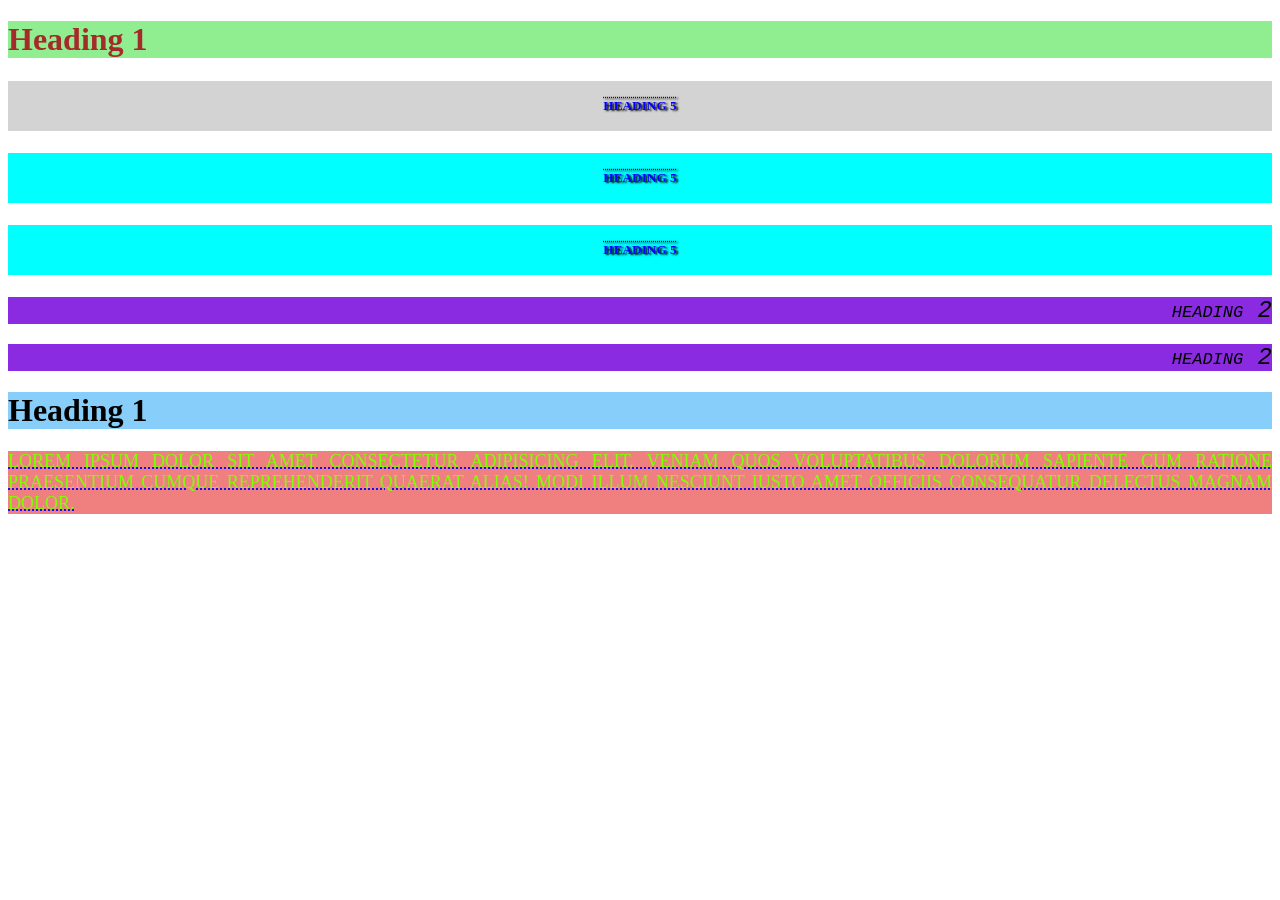
<file: index.html>
<!DOCTYPE html>
<html lang="en">
<head>
    <meta charset="UTF-8">
    <meta name="viewport" content="width=device-width, initial-scale=1.0">
    <title>CSS</title>
    <style>
        h5{
            color:blue;
            background-color: aqua;
            text-align: center;
            text-transform:uppercase;
            text-decoration: overline;
            text-decoration-style: dotted;
            line-height: 50px;
            text-shadow: 2px 1px 2px black;
        }
    </style>
    <link rel="stylesheet" href="style.css">
</head>
<body>
    <h1 style="color:brown; background-color:lightgreen";>Heading 1</h1>



    <h5 class="color">Heading 5</h5>
    <h5>Heading 5</h5>
    <h5>Heading 5</h5>

 
    <h2>Heading 2</h2>
    <h2>Heading 2</h2>

    <h1 id="bgcolor">Heading 1</h1>

    <p>Lorem ipsum dolor sit amet consectetur adipisicing elit. Veniam quos voluptatibus dolorum sapiente cum ratione praesentium cumque reprehenderit quaerat alias! Modi illum nesciunt iusto amet officiis consequatur delectus magnam dolor.</p>
</body>
</html>
</file>
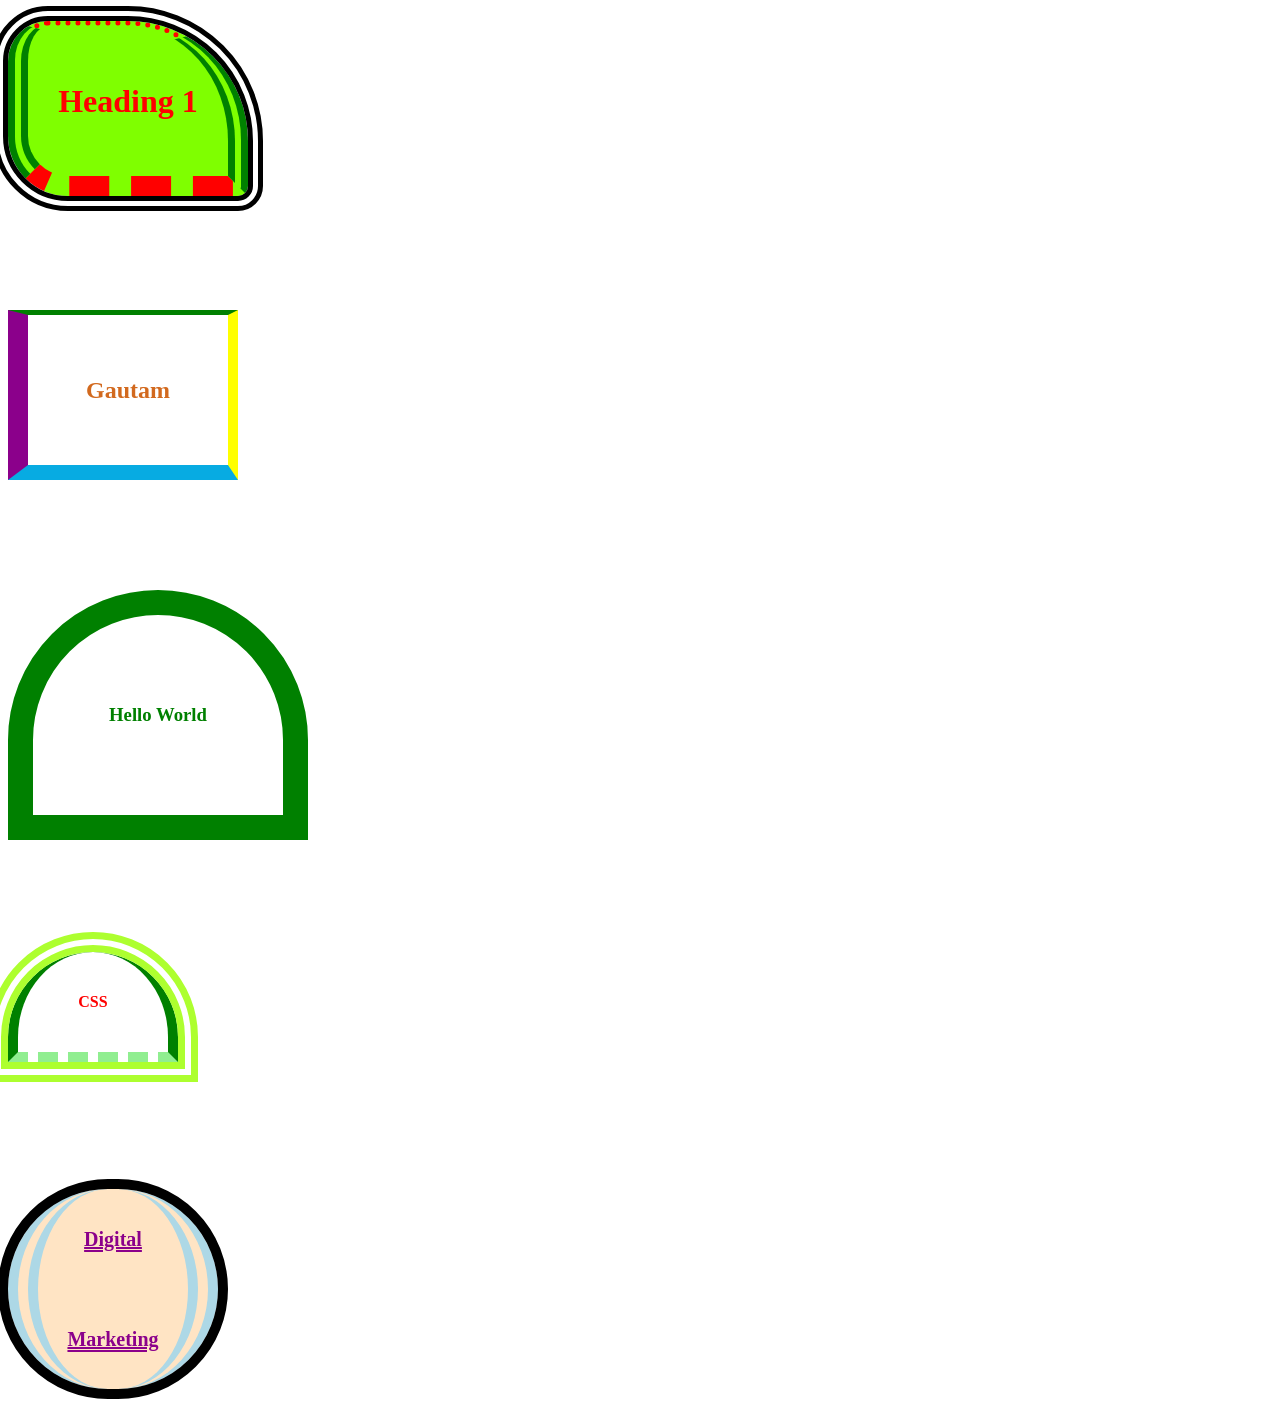
<file: border&outline.html>
<!doctype html>
<html lang="en">
  <head>
    <meta charset="UTF-8" />
    <meta name="viewport" content="width=device-width, initial-scale=1.0" />
    <title>Border , Border Radius & Outline CSS</title>
    <link rel="stylesheet" href="border&outline.css" />
  </head>
  <body>
    <h1>Heading 1</h1>
    <br /><br /><br /><br />

    <h2>Gautam</h2>
    <br /><br /><br /><br />

    <h3>Hello World</h3>
    <br /><br /><br /><br />

    <h4>CSS</h4>
    <br /><br /><br /><br />

    <h5>Digital Marketing</h5>
  </body>
</html>
</file>
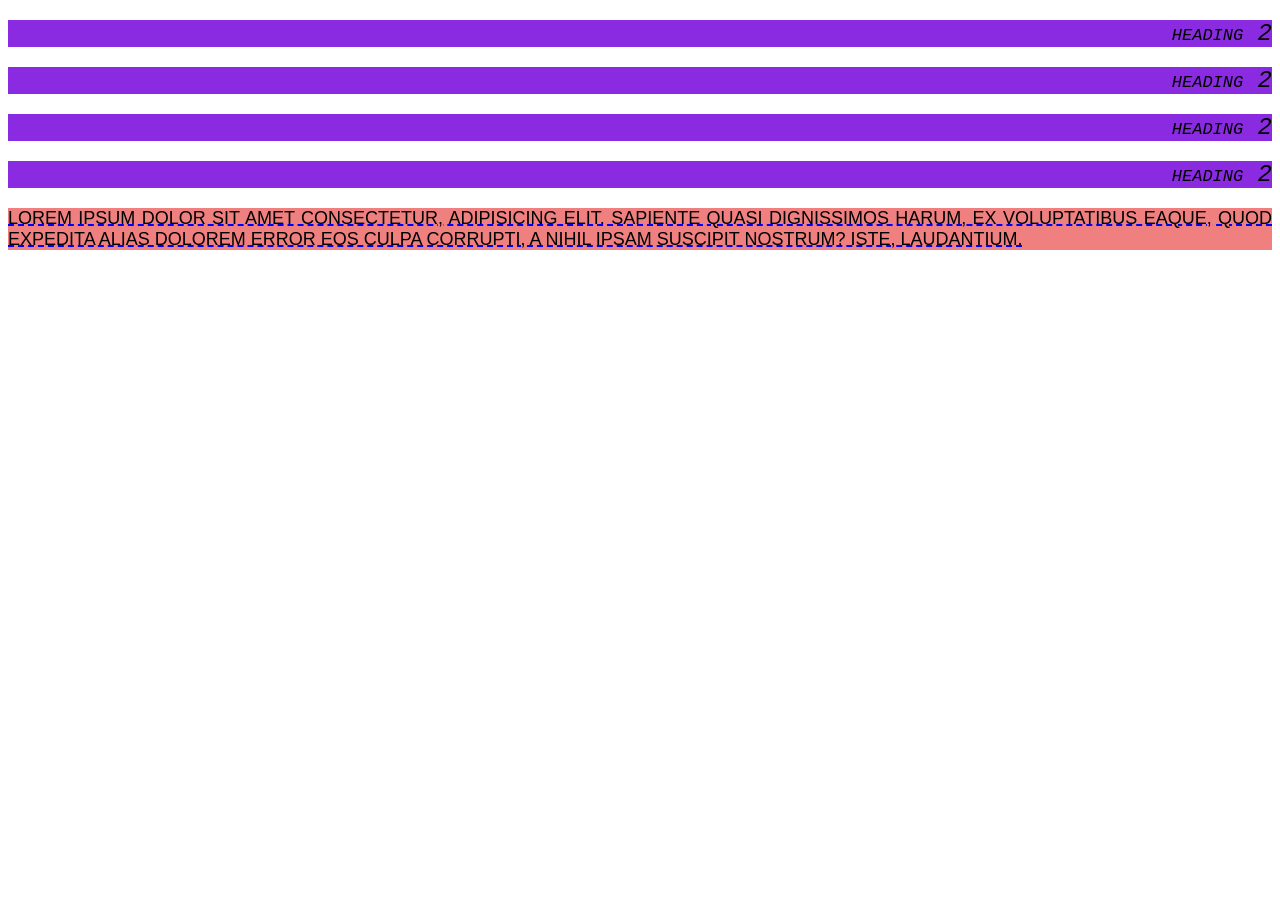
<file: index2.html>
<!DOCTYPE html>
<html lang="en">
<head>
    <meta charset="UTF-8">
    <meta name="viewport" content="width=device-width, initial-scale=1.0">
    <title>Document</title>
    <link rel="stylesheet" href="style.css">
</head>
<body>
    <h2>Heading 2</h2>
    <h2>Heading 2</h2>
    <h2>Heading 2</h2>
    <h2>Heading 2</h2>
    
    <p style= "color:black; font-family: Arial, Helvetica, sans-serif; text-decoration-style: dashed;">Lorem ipsum dolor sit amet consectetur, adipisicing elit. Sapiente quasi dignissimos harum, ex voluptatibus eaque, quod expedita alias dolorem error eos culpa corrupti, a nihil ipsam suscipit nostrum? Iste, laudantium.</p>

</body>
</html>
</file>
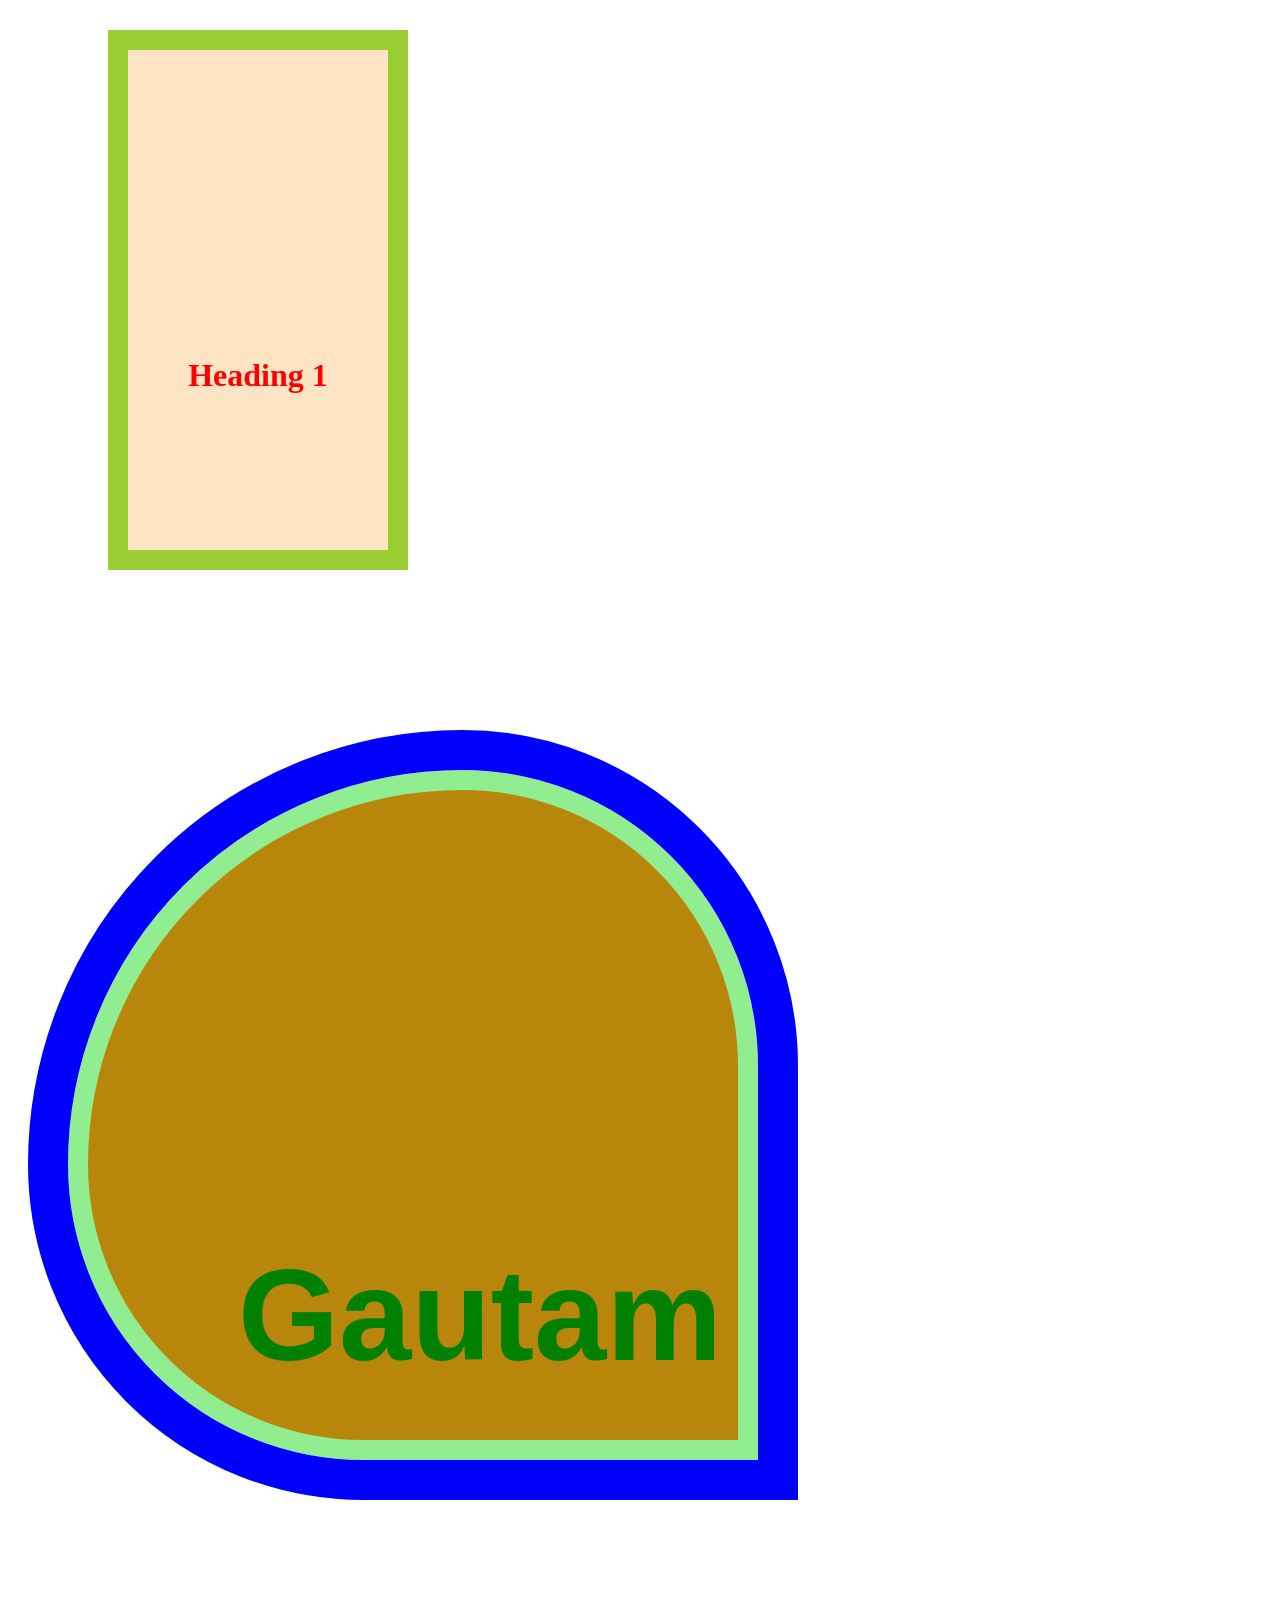
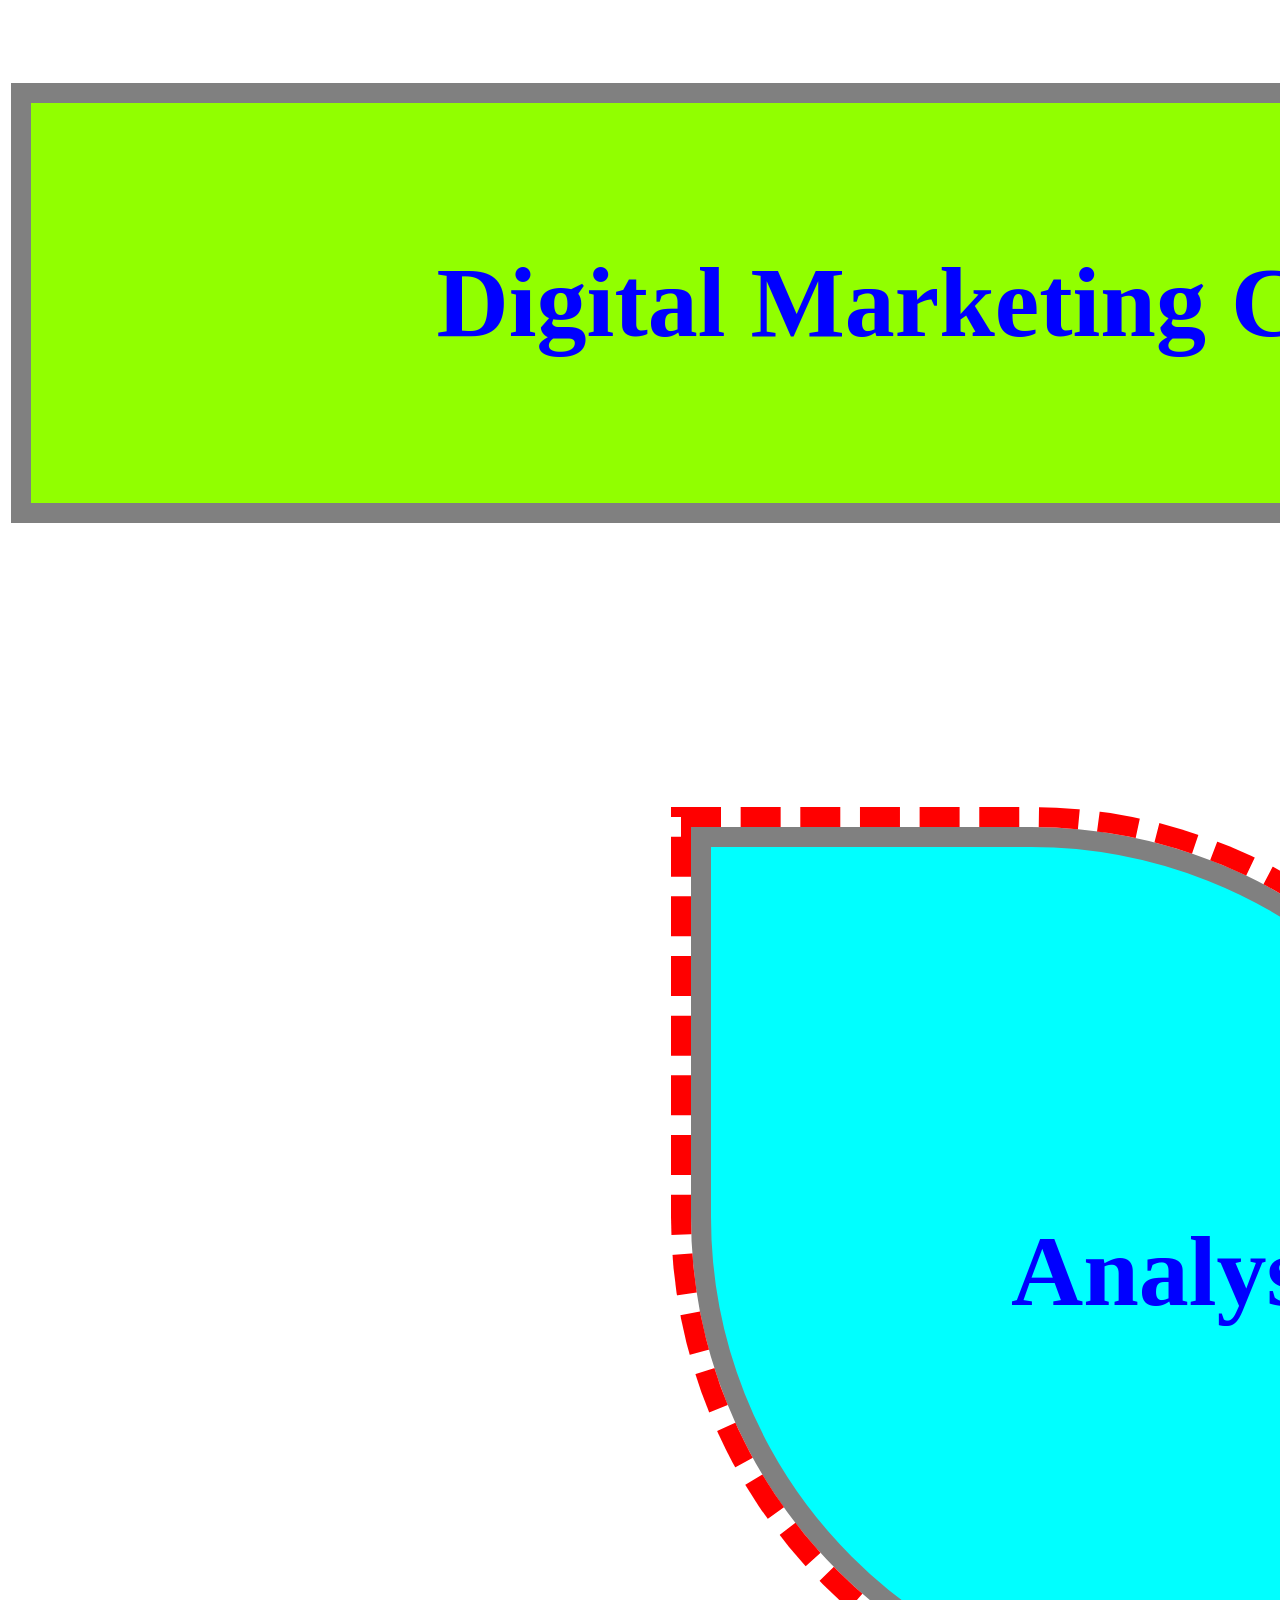
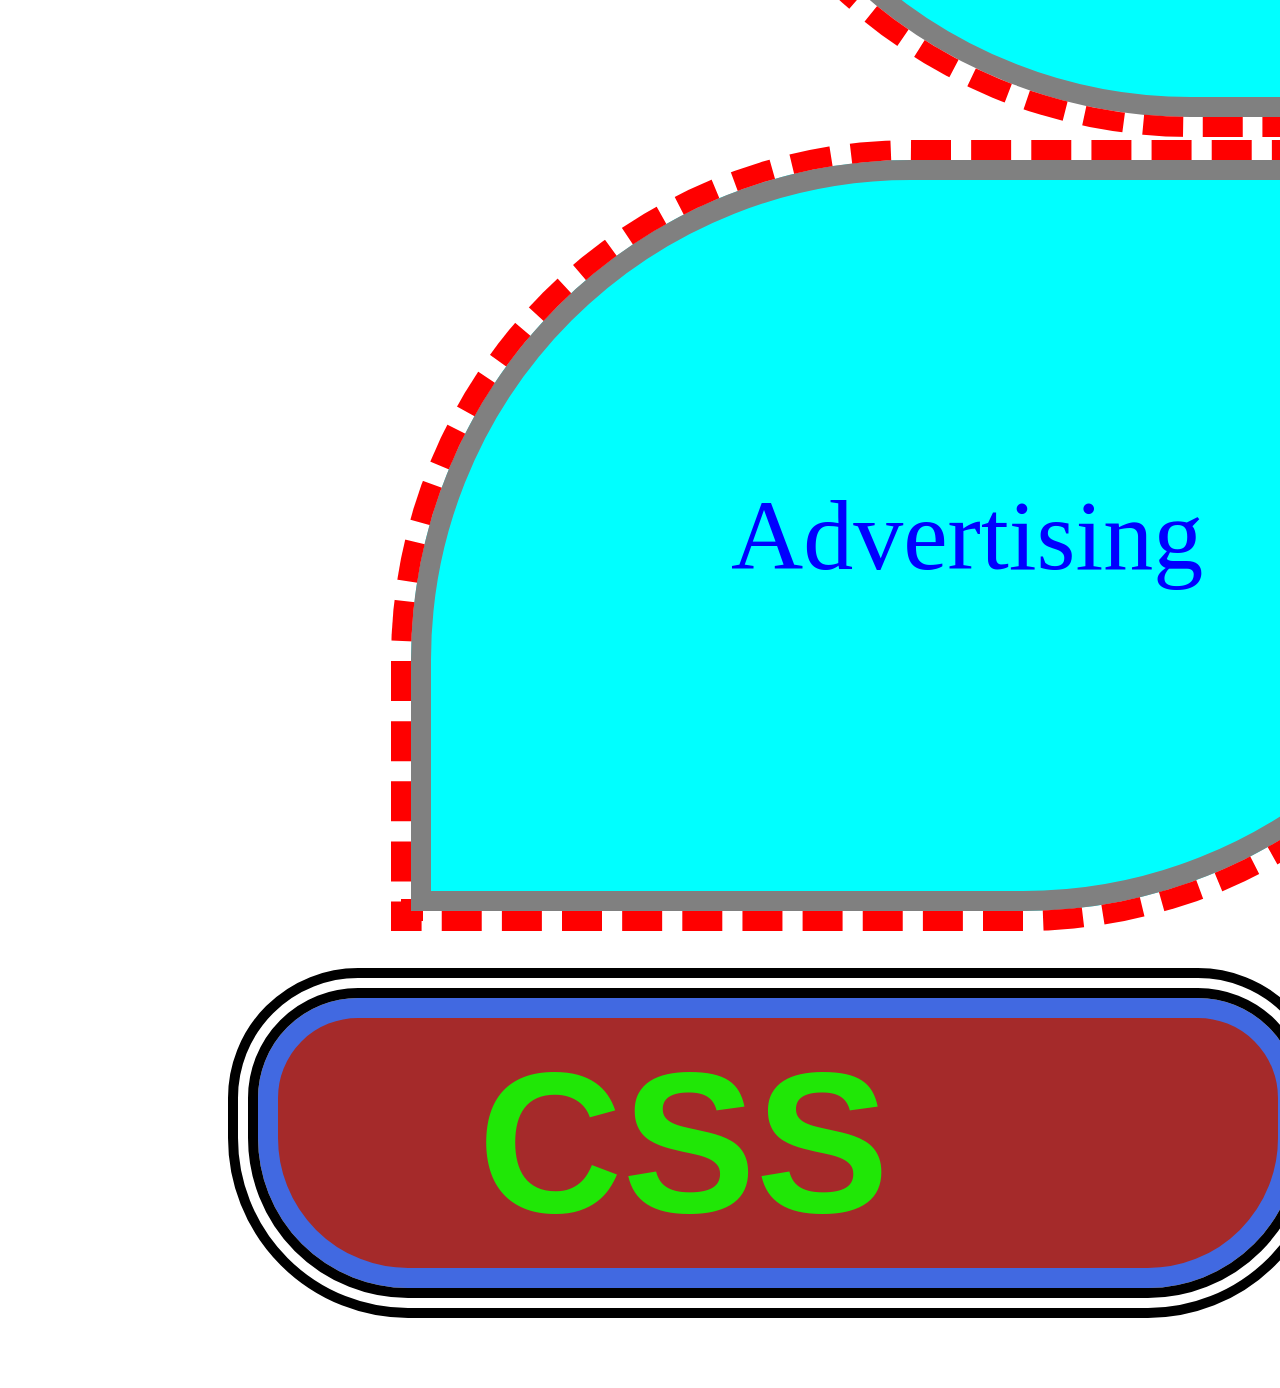
<file: margin_padding.html>
<!doctype html>
<html lang="en">
  <head>
    <meta charset="UTF-8" />
    <meta name="viewport" content="width=device-width, initial-scale=1.0" />
    <title>Margin & Padding</title>
    <link rel="stylesheet" href="margin_padding.css" />
  </head>
  <body>
    <h1>Heading 1</h1>
    <h2>Gautam</h2>
    <table>
      <thead>
        <th>
          <p>Digital Marketing Concepts</p>
        </th>
      </thead>
      <tbody>
        <tr>
          <td>
            <h3>Analyst</h3>
          </td>
          <td>
            <font>Digital Creator</font>
          </td>
        </tr>
        <tr>
          <td>
            <text>Advertising</text>
          </td>
          <td>
            <b>SEO</b>
          </td>
        </tr>
      </tbody>
    </table>
    <br /><br /><br /><br /><br /><br /><br /><br /><br /><br /><br /><br /><br />
    <h4>CSS</h4>
  </body>
</html>
</file>
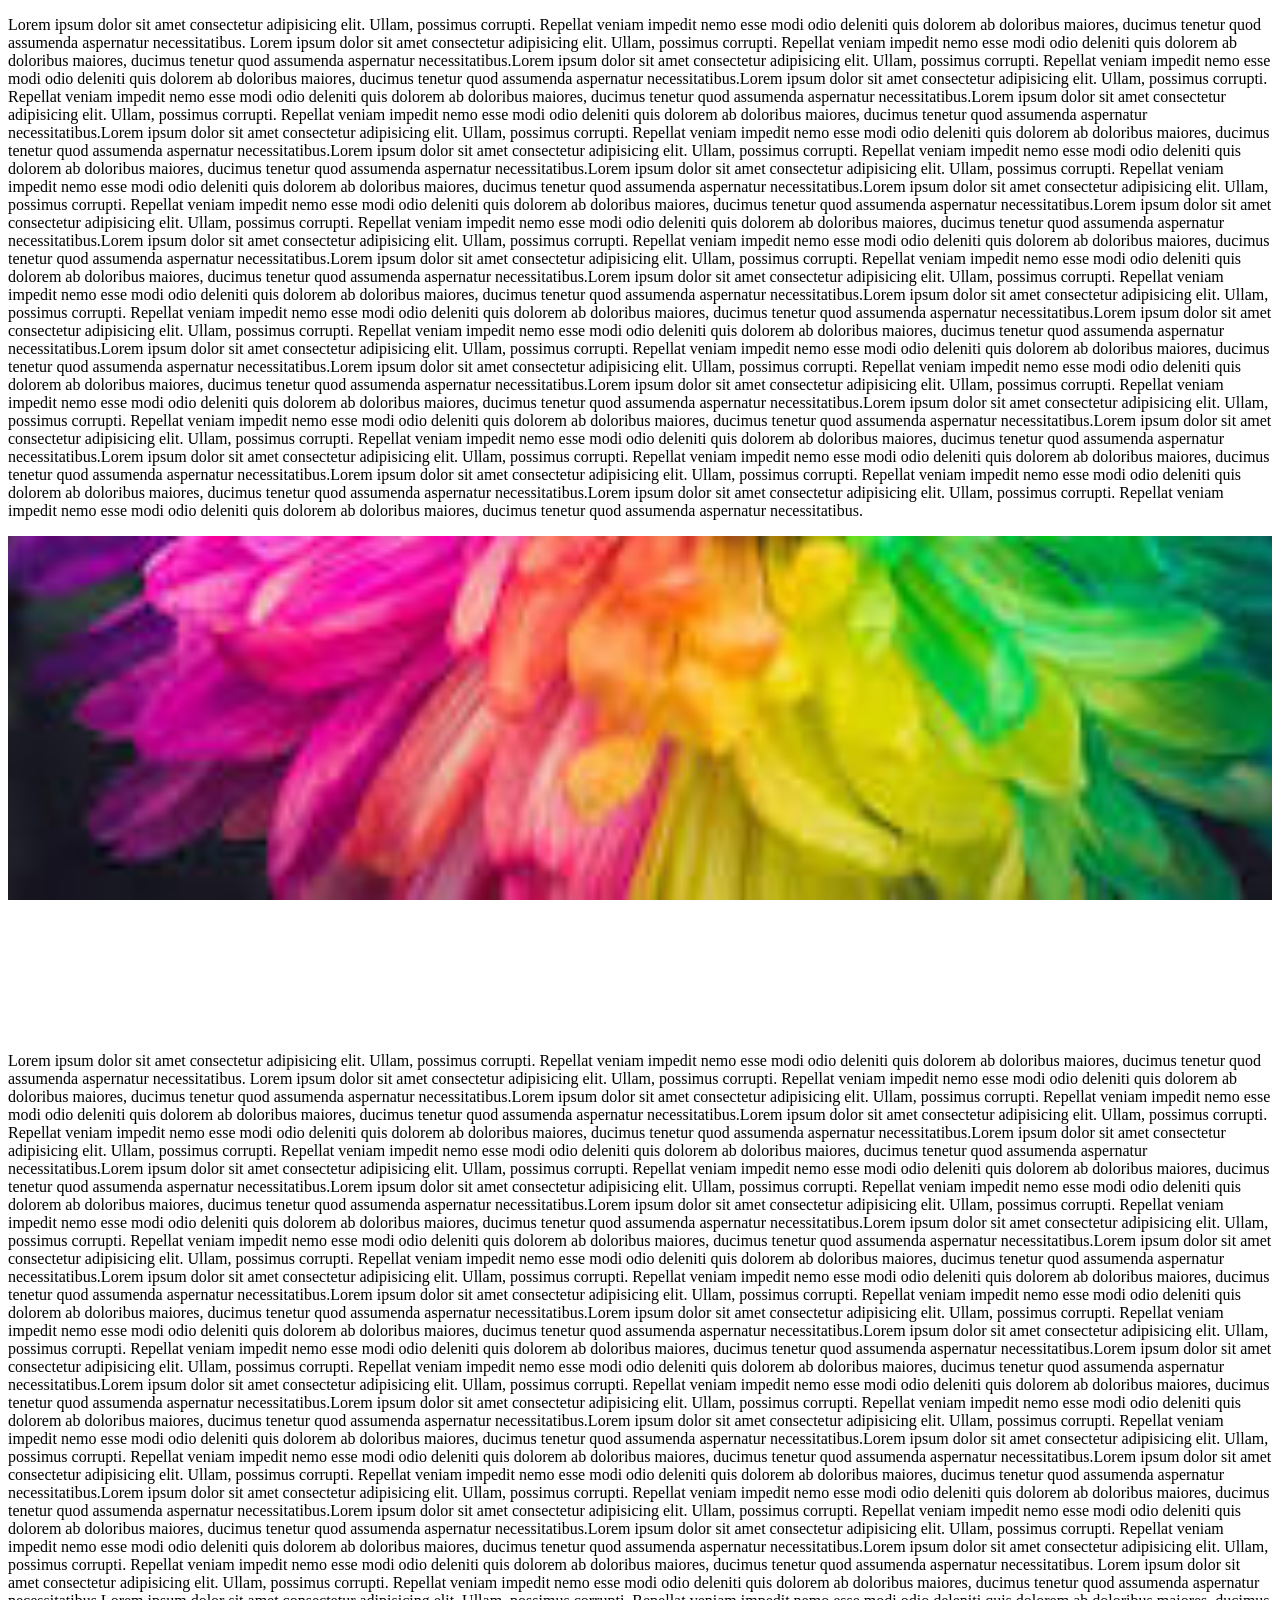
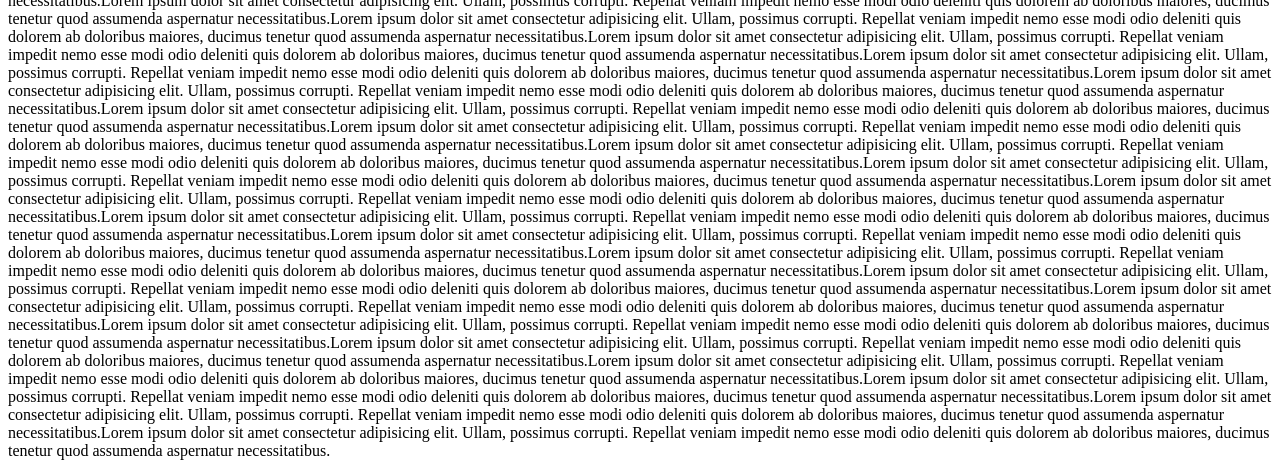
<file: parallax-web-page.html>
<!DOCTYPE html>
<html lang="en">
<head>
    <meta charset="UTF-8">
    <meta name="viewport" content="width=device-width, initial-scale=1.0">
    <title>Document</title>
    <link rel="stylesheet" href="parallax-web-page.css">
</head>
<body>
    <p>Lorem ipsum dolor sit amet consectetur adipisicing elit. Ullam, possimus corrupti. Repellat veniam impedit nemo esse modi odio deleniti quis dolorem ab doloribus maiores, ducimus tenetur quod assumenda aspernatur necessitatibus.
        Lorem ipsum dolor sit amet consectetur adipisicing elit. Ullam, possimus corrupti. Repellat veniam impedit nemo esse modi odio deleniti quis dolorem ab doloribus maiores, ducimus tenetur quod assumenda aspernatur necessitatibus.Lorem ipsum dolor sit amet consectetur adipisicing elit. Ullam, possimus corrupti. Repellat veniam impedit nemo esse modi odio deleniti quis dolorem ab doloribus maiores, ducimus tenetur quod assumenda aspernatur necessitatibus.Lorem ipsum dolor sit amet consectetur adipisicing elit. Ullam, possimus corrupti. Repellat veniam impedit nemo esse modi odio deleniti quis dolorem ab doloribus maiores, ducimus tenetur quod assumenda aspernatur necessitatibus.Lorem ipsum dolor sit amet consectetur adipisicing elit. Ullam, possimus corrupti. Repellat veniam impedit nemo esse modi odio deleniti quis dolorem ab doloribus maiores, ducimus tenetur quod assumenda aspernatur necessitatibus.Lorem ipsum dolor sit amet consectetur adipisicing elit. Ullam, possimus corrupti. Repellat veniam impedit nemo esse modi odio deleniti quis dolorem ab doloribus maiores, ducimus tenetur quod assumenda aspernatur necessitatibus.Lorem ipsum dolor sit amet consectetur adipisicing elit. Ullam, possimus corrupti. Repellat veniam impedit nemo esse modi odio deleniti quis dolorem ab doloribus maiores, ducimus tenetur quod assumenda aspernatur necessitatibus.Lorem ipsum dolor sit amet consectetur adipisicing elit. Ullam, possimus corrupti. Repellat veniam impedit nemo esse modi odio deleniti quis dolorem ab doloribus maiores, ducimus tenetur quod assumenda aspernatur necessitatibus.Lorem ipsum dolor sit amet consectetur adipisicing elit. Ullam, possimus corrupti. Repellat veniam impedit nemo esse modi odio deleniti quis dolorem ab doloribus maiores, ducimus tenetur quod assumenda aspernatur necessitatibus.Lorem ipsum dolor sit amet consectetur adipisicing elit. Ullam, possimus corrupti. Repellat veniam impedit nemo esse modi odio deleniti quis dolorem ab doloribus maiores, ducimus tenetur quod assumenda aspernatur necessitatibus.Lorem ipsum dolor sit amet consectetur adipisicing elit. Ullam, possimus corrupti. Repellat veniam impedit nemo esse modi odio deleniti quis dolorem ab doloribus maiores, ducimus tenetur quod assumenda aspernatur necessitatibus.Lorem ipsum dolor sit amet consectetur adipisicing elit. Ullam, possimus corrupti. Repellat veniam impedit nemo esse modi odio deleniti quis dolorem ab doloribus maiores, ducimus tenetur quod assumenda aspernatur necessitatibus.Lorem ipsum dolor sit amet consectetur adipisicing elit. Ullam, possimus corrupti. Repellat veniam impedit nemo esse modi odio deleniti quis dolorem ab doloribus maiores, ducimus tenetur quod assumenda aspernatur necessitatibus.Lorem ipsum dolor sit amet consectetur adipisicing elit. Ullam, possimus corrupti. Repellat veniam impedit nemo esse modi odio deleniti quis dolorem ab doloribus maiores, ducimus tenetur quod assumenda aspernatur necessitatibus.Lorem ipsum dolor sit amet consectetur adipisicing elit. Ullam, possimus corrupti. Repellat veniam impedit nemo esse modi odio deleniti quis dolorem ab doloribus maiores, ducimus tenetur quod assumenda aspernatur necessitatibus.Lorem ipsum dolor sit amet consectetur adipisicing elit. Ullam, possimus corrupti. Repellat veniam impedit nemo esse modi odio deleniti quis dolorem ab doloribus maiores, ducimus tenetur quod assumenda aspernatur necessitatibus.Lorem ipsum dolor sit amet consectetur adipisicing elit. Ullam, possimus corrupti. Repellat veniam impedit nemo esse modi odio deleniti quis dolorem ab doloribus maiores, ducimus tenetur quod assumenda aspernatur necessitatibus.Lorem ipsum dolor sit amet consectetur adipisicing elit. Ullam, possimus corrupti. Repellat veniam impedit nemo esse modi odio deleniti quis dolorem ab doloribus maiores, ducimus tenetur quod assumenda aspernatur necessitatibus.Lorem ipsum dolor sit amet consectetur adipisicing elit. Ullam, possimus corrupti. Repellat veniam impedit nemo esse modi odio deleniti quis dolorem ab doloribus maiores, ducimus tenetur quod assumenda aspernatur necessitatibus.Lorem ipsum dolor sit amet consectetur adipisicing elit. Ullam, possimus corrupti. Repellat veniam impedit nemo esse modi odio deleniti quis dolorem ab doloribus maiores, ducimus tenetur quod assumenda aspernatur necessitatibus.Lorem ipsum dolor sit amet consectetur adipisicing elit. Ullam, possimus corrupti. Repellat veniam impedit nemo esse modi odio deleniti quis dolorem ab doloribus maiores, ducimus tenetur quod assumenda aspernatur necessitatibus.Lorem ipsum dolor sit amet consectetur adipisicing elit. Ullam, possimus corrupti. Repellat veniam impedit nemo esse modi odio deleniti quis dolorem ab doloribus maiores, ducimus tenetur quod assumenda aspernatur necessitatibus.Lorem ipsum dolor sit amet consectetur adipisicing elit. Ullam, possimus corrupti. Repellat veniam impedit nemo esse modi odio deleniti quis dolorem ab doloribus maiores, ducimus tenetur quod assumenda aspernatur necessitatibus.
    </p>
    
    <div class="img">
        <!-- <img class="img" src="" alt=""> -->
    </div>
    <p>Lorem ipsum dolor sit amet consectetur adipisicing elit. Ullam, possimus corrupti. Repellat veniam impedit nemo esse modi odio deleniti quis dolorem ab doloribus maiores, ducimus tenetur quod assumenda aspernatur necessitatibus.
        Lorem ipsum dolor sit amet consectetur adipisicing elit. Ullam, possimus corrupti. Repellat veniam impedit nemo esse modi odio deleniti quis dolorem ab doloribus maiores, ducimus tenetur quod assumenda aspernatur necessitatibus.Lorem ipsum dolor sit amet consectetur adipisicing elit. Ullam, possimus corrupti. Repellat veniam impedit nemo esse modi odio deleniti quis dolorem ab doloribus maiores, ducimus tenetur quod assumenda aspernatur necessitatibus.Lorem ipsum dolor sit amet consectetur adipisicing elit. Ullam, possimus corrupti. Repellat veniam impedit nemo esse modi odio deleniti quis dolorem ab doloribus maiores, ducimus tenetur quod assumenda aspernatur necessitatibus.Lorem ipsum dolor sit amet consectetur adipisicing elit. Ullam, possimus corrupti. Repellat veniam impedit nemo esse modi odio deleniti quis dolorem ab doloribus maiores, ducimus tenetur quod assumenda aspernatur necessitatibus.Lorem ipsum dolor sit amet consectetur adipisicing elit. Ullam, possimus corrupti. Repellat veniam impedit nemo esse modi odio deleniti quis dolorem ab doloribus maiores, ducimus tenetur quod assumenda aspernatur necessitatibus.Lorem ipsum dolor sit amet consectetur adipisicing elit. Ullam, possimus corrupti. Repellat veniam impedit nemo esse modi odio deleniti quis dolorem ab doloribus maiores, ducimus tenetur quod assumenda aspernatur necessitatibus.Lorem ipsum dolor sit amet consectetur adipisicing elit. Ullam, possimus corrupti. Repellat veniam impedit nemo esse modi odio deleniti quis dolorem ab doloribus maiores, ducimus tenetur quod assumenda aspernatur necessitatibus.Lorem ipsum dolor sit amet consectetur adipisicing elit. Ullam, possimus corrupti. Repellat veniam impedit nemo esse modi odio deleniti quis dolorem ab doloribus maiores, ducimus tenetur quod assumenda aspernatur necessitatibus.Lorem ipsum dolor sit amet consectetur adipisicing elit. Ullam, possimus corrupti. Repellat veniam impedit nemo esse modi odio deleniti quis dolorem ab doloribus maiores, ducimus tenetur quod assumenda aspernatur necessitatibus.Lorem ipsum dolor sit amet consectetur adipisicing elit. Ullam, possimus corrupti. Repellat veniam impedit nemo esse modi odio deleniti quis dolorem ab doloribus maiores, ducimus tenetur quod assumenda aspernatur necessitatibus.Lorem ipsum dolor sit amet consectetur adipisicing elit. Ullam, possimus corrupti. Repellat veniam impedit nemo esse modi odio deleniti quis dolorem ab doloribus maiores, ducimus tenetur quod assumenda aspernatur necessitatibus.Lorem ipsum dolor sit amet consectetur adipisicing elit. Ullam, possimus corrupti. Repellat veniam impedit nemo esse modi odio deleniti quis dolorem ab doloribus maiores, ducimus tenetur quod assumenda aspernatur necessitatibus.Lorem ipsum dolor sit amet consectetur adipisicing elit. Ullam, possimus corrupti. Repellat veniam impedit nemo esse modi odio deleniti quis dolorem ab doloribus maiores, ducimus tenetur quod assumenda aspernatur necessitatibus.Lorem ipsum dolor sit amet consectetur adipisicing elit. Ullam, possimus corrupti. Repellat veniam impedit nemo esse modi odio deleniti quis dolorem ab doloribus maiores, ducimus tenetur quod assumenda aspernatur necessitatibus.Lorem ipsum dolor sit amet consectetur adipisicing elit. Ullam, possimus corrupti. Repellat veniam impedit nemo esse modi odio deleniti quis dolorem ab doloribus maiores, ducimus tenetur quod assumenda aspernatur necessitatibus.Lorem ipsum dolor sit amet consectetur adipisicing elit. Ullam, possimus corrupti. Repellat veniam impedit nemo esse modi odio deleniti quis dolorem ab doloribus maiores, ducimus tenetur quod assumenda aspernatur necessitatibus.Lorem ipsum dolor sit amet consectetur adipisicing elit. Ullam, possimus corrupti. Repellat veniam impedit nemo esse modi odio deleniti quis dolorem ab doloribus maiores, ducimus tenetur quod assumenda aspernatur necessitatibus.Lorem ipsum dolor sit amet consectetur adipisicing elit. Ullam, possimus corrupti. Repellat veniam impedit nemo esse modi odio deleniti quis dolorem ab doloribus maiores, ducimus tenetur quod assumenda aspernatur necessitatibus.Lorem ipsum dolor sit amet consectetur adipisicing elit. Ullam, possimus corrupti. Repellat veniam impedit nemo esse modi odio deleniti quis dolorem ab doloribus maiores, ducimus tenetur quod assumenda aspernatur necessitatibus.Lorem ipsum dolor sit amet consectetur adipisicing elit. Ullam, possimus corrupti. Repellat veniam impedit nemo esse modi odio deleniti quis dolorem ab doloribus maiores, ducimus tenetur quod assumenda aspernatur necessitatibus.Lorem ipsum dolor sit amet consectetur adipisicing elit. Ullam, possimus corrupti. Repellat veniam impedit nemo esse modi odio deleniti quis dolorem ab doloribus maiores, ducimus tenetur quod assumenda aspernatur necessitatibus.Lorem ipsum dolor sit amet consectetur adipisicing elit. Ullam, possimus corrupti. Repellat veniam impedit nemo esse modi odio deleniti quis dolorem ab doloribus maiores, ducimus tenetur quod assumenda aspernatur necessitatibus.Lorem ipsum dolor sit amet consectetur adipisicing elit. Ullam, possimus corrupti. Repellat veniam impedit nemo esse modi odio deleniti quis dolorem ab doloribus maiores, ducimus tenetur quod assumenda aspernatur necessitatibus.
        Lorem ipsum dolor sit amet consectetur adipisicing elit. Ullam, possimus corrupti. Repellat veniam impedit nemo esse modi odio deleniti quis dolorem ab doloribus maiores, ducimus tenetur quod assumenda aspernatur necessitatibus.Lorem ipsum dolor sit amet consectetur adipisicing elit. Ullam, possimus corrupti. Repellat veniam impedit nemo esse modi odio deleniti quis dolorem ab doloribus maiores, ducimus tenetur quod assumenda aspernatur necessitatibus.Lorem ipsum dolor sit amet consectetur adipisicing elit. Ullam, possimus corrupti. Repellat veniam impedit nemo esse modi odio deleniti quis dolorem ab doloribus maiores, ducimus tenetur quod assumenda aspernatur necessitatibus.Lorem ipsum dolor sit amet consectetur adipisicing elit. Ullam, possimus corrupti. Repellat veniam impedit nemo esse modi odio deleniti quis dolorem ab doloribus maiores, ducimus tenetur quod assumenda aspernatur necessitatibus.Lorem ipsum dolor sit amet consectetur adipisicing elit. Ullam, possimus corrupti. Repellat veniam impedit nemo esse modi odio deleniti quis dolorem ab doloribus maiores, ducimus tenetur quod assumenda aspernatur necessitatibus.Lorem ipsum dolor sit amet consectetur adipisicing elit. Ullam, possimus corrupti. Repellat veniam impedit nemo esse modi odio deleniti quis dolorem ab doloribus maiores, ducimus tenetur quod assumenda aspernatur necessitatibus.Lorem ipsum dolor sit amet consectetur adipisicing elit. Ullam, possimus corrupti. Repellat veniam impedit nemo esse modi odio deleniti quis dolorem ab doloribus maiores, ducimus tenetur quod assumenda aspernatur necessitatibus.Lorem ipsum dolor sit amet consectetur adipisicing elit. Ullam, possimus corrupti. Repellat veniam impedit nemo esse modi odio deleniti quis dolorem ab doloribus maiores, ducimus tenetur quod assumenda aspernatur necessitatibus.Lorem ipsum dolor sit amet consectetur adipisicing elit. Ullam, possimus corrupti. Repellat veniam impedit nemo esse modi odio deleniti quis dolorem ab doloribus maiores, ducimus tenetur quod assumenda aspernatur necessitatibus.Lorem ipsum dolor sit amet consectetur adipisicing elit. Ullam, possimus corrupti. Repellat veniam impedit nemo esse modi odio deleniti quis dolorem ab doloribus maiores, ducimus tenetur quod assumenda aspernatur necessitatibus.Lorem ipsum dolor sit amet consectetur adipisicing elit. Ullam, possimus corrupti. Repellat veniam impedit nemo esse modi odio deleniti quis dolorem ab doloribus maiores, ducimus tenetur quod assumenda aspernatur necessitatibus.Lorem ipsum dolor sit amet consectetur adipisicing elit. Ullam, possimus corrupti. Repellat veniam impedit nemo esse modi odio deleniti quis dolorem ab doloribus maiores, ducimus tenetur quod assumenda aspernatur necessitatibus.Lorem ipsum dolor sit amet consectetur adipisicing elit. Ullam, possimus corrupti. Repellat veniam impedit nemo esse modi odio deleniti quis dolorem ab doloribus maiores, ducimus tenetur quod assumenda aspernatur necessitatibus.Lorem ipsum dolor sit amet consectetur adipisicing elit. Ullam, possimus corrupti. Repellat veniam impedit nemo esse modi odio deleniti quis dolorem ab doloribus maiores, ducimus tenetur quod assumenda aspernatur necessitatibus.Lorem ipsum dolor sit amet consectetur adipisicing elit. Ullam, possimus corrupti. Repellat veniam impedit nemo esse modi odio deleniti quis dolorem ab doloribus maiores, ducimus tenetur quod assumenda aspernatur necessitatibus.Lorem ipsum dolor sit amet consectetur adipisicing elit. Ullam, possimus corrupti. Repellat veniam impedit nemo esse modi odio deleniti quis dolorem ab doloribus maiores, ducimus tenetur quod assumenda aspernatur necessitatibus.Lorem ipsum dolor sit amet consectetur adipisicing elit. Ullam, possimus corrupti. Repellat veniam impedit nemo esse modi odio deleniti quis dolorem ab doloribus maiores, ducimus tenetur quod assumenda aspernatur necessitatibus.Lorem ipsum dolor sit amet consectetur adipisicing elit. Ullam, possimus corrupti. Repellat veniam impedit nemo esse modi odio deleniti quis dolorem ab doloribus maiores, ducimus tenetur quod assumenda aspernatur necessitatibus.Lorem ipsum dolor sit amet consectetur adipisicing elit. Ullam, possimus corrupti. Repellat veniam impedit nemo esse modi odio deleniti quis dolorem ab doloribus maiores, ducimus tenetur quod assumenda aspernatur necessitatibus.Lorem ipsum dolor sit amet consectetur adipisicing elit. Ullam, possimus corrupti. Repellat veniam impedit nemo esse modi odio deleniti quis dolorem ab doloribus maiores, ducimus tenetur quod assumenda aspernatur necessitatibus.Lorem ipsum dolor sit amet consectetur adipisicing elit. Ullam, possimus corrupti. Repellat veniam impedit nemo esse modi odio deleniti quis dolorem ab doloribus maiores, ducimus tenetur quod assumenda aspernatur necessitatibus.Lorem ipsum dolor sit amet consectetur adipisicing elit. Ullam, possimus corrupti. Repellat veniam impedit nemo esse modi odio deleniti quis dolorem ab doloribus maiores, ducimus tenetur quod assumenda aspernatur necessitatibus.</p>
</body>
</html>
</file>
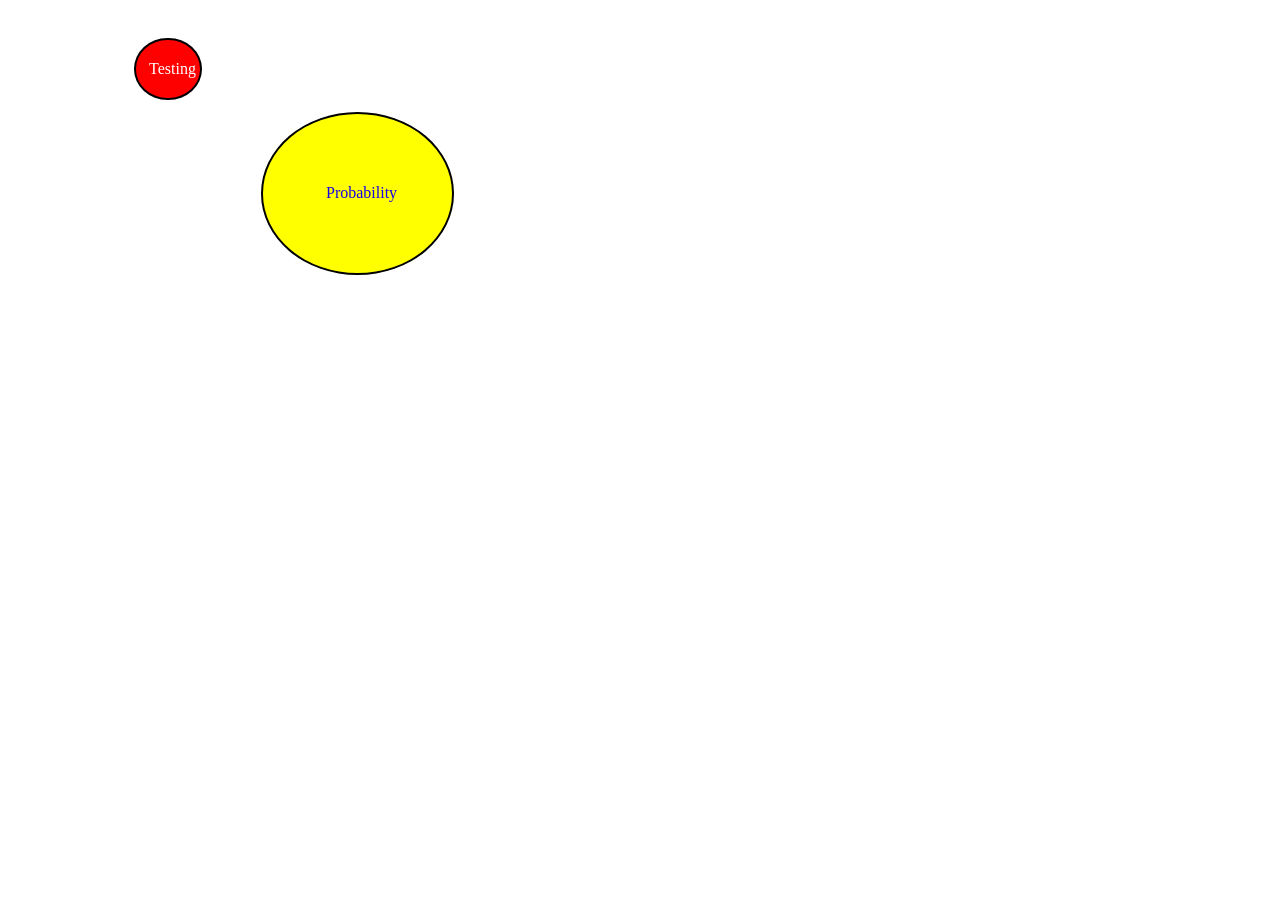
<file: prac2.html>
<!doctype html>
<html lang="en">
  <head>
    <meta charset="UTF-8" />
    <meta name="viewport" content="width=device-width, initial-scale=1.0" />
    <title>Document</title>
    <link rel="stylesheet" href="prac2.css" />
  </head>
  <body>
    <div>
      <div class="testing">
        <p>Testing</p>
      </div>
      <div class="probability">
        <p>Probability</p>
      </div>
    </div>
  </body>
</html>
</file>
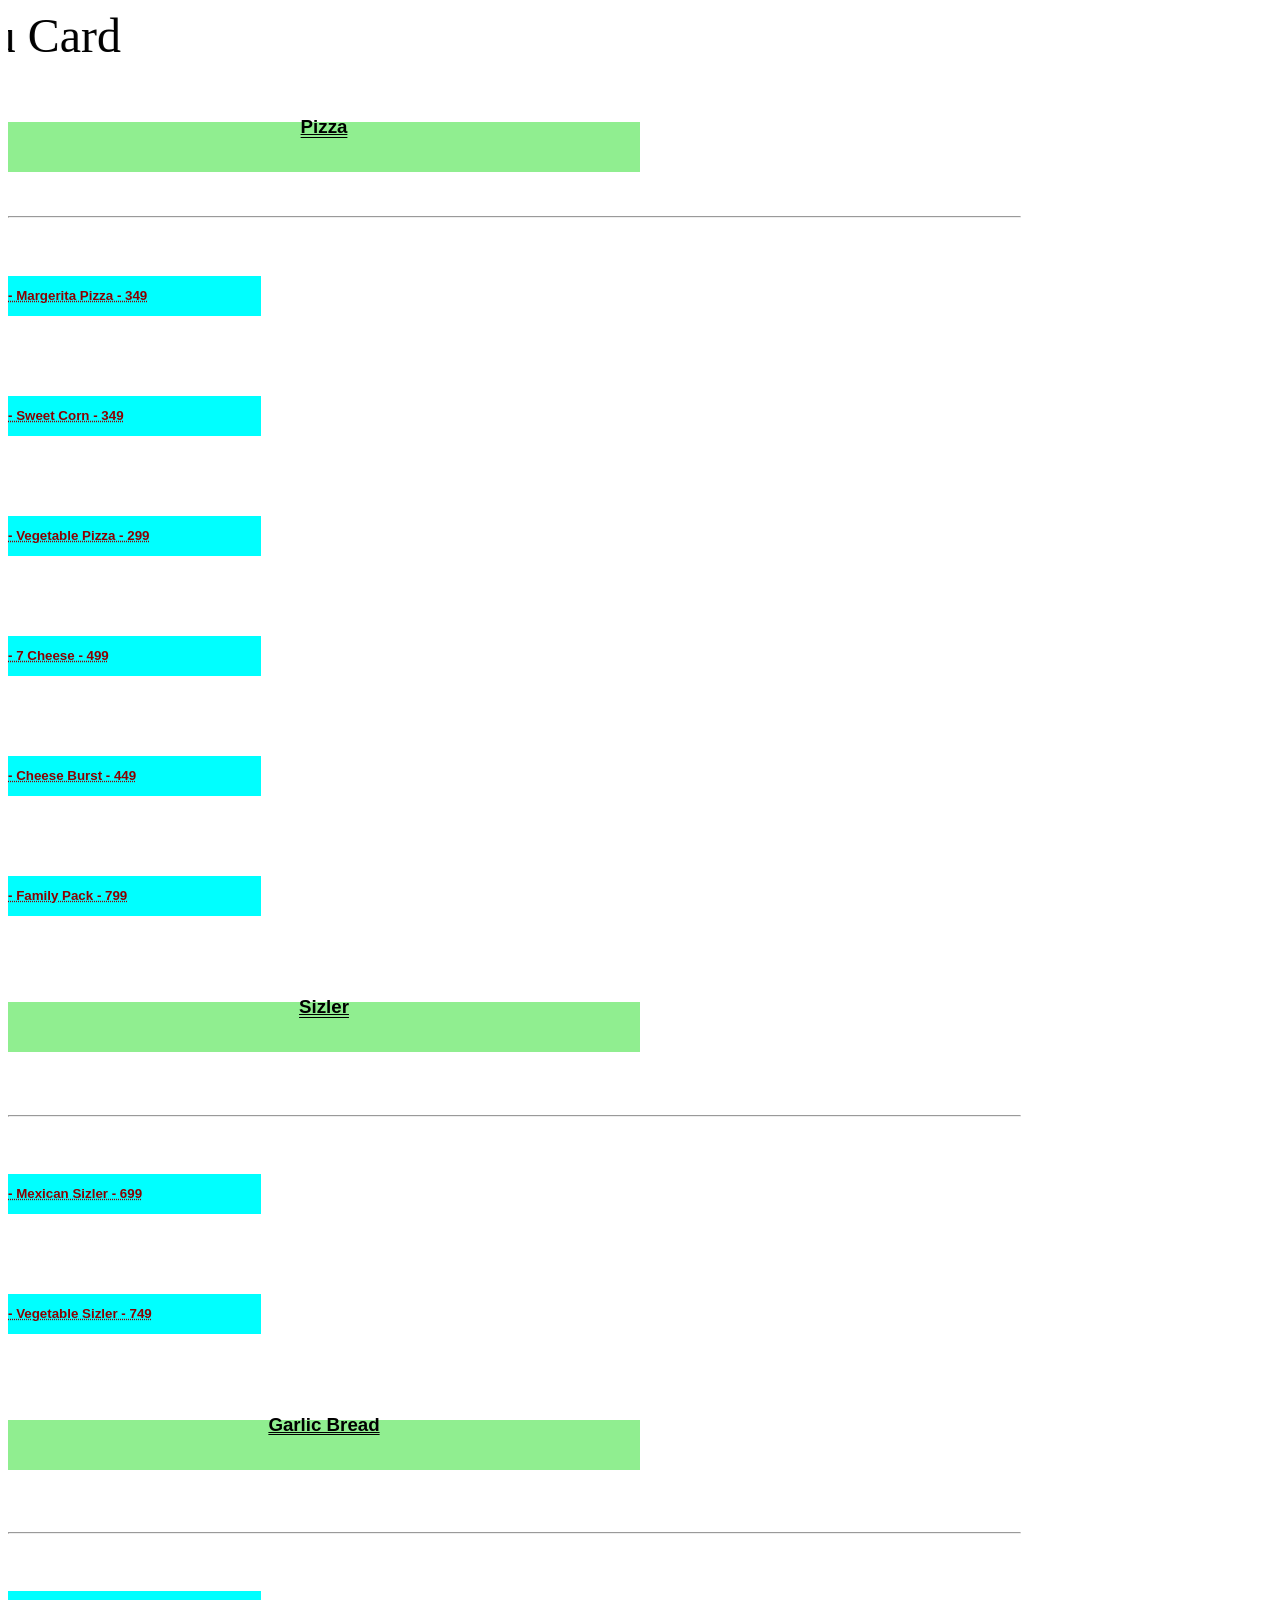
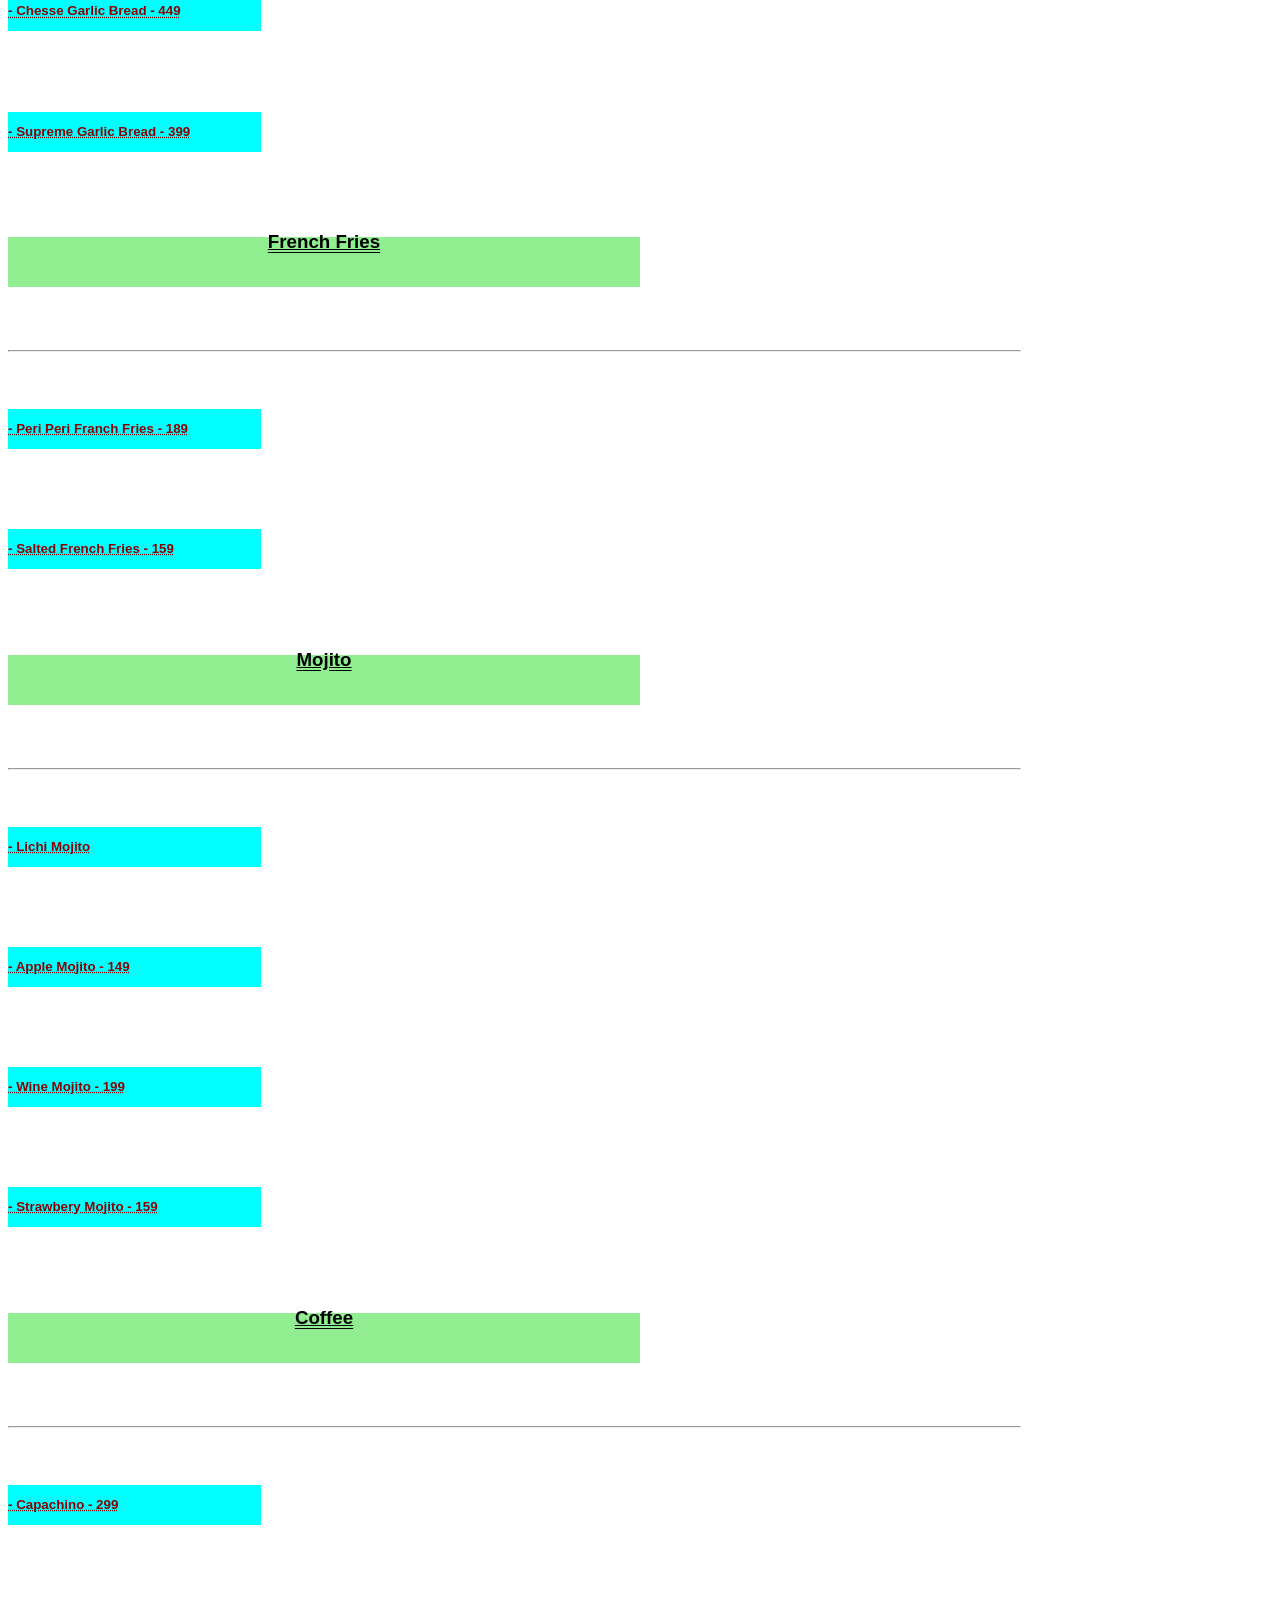
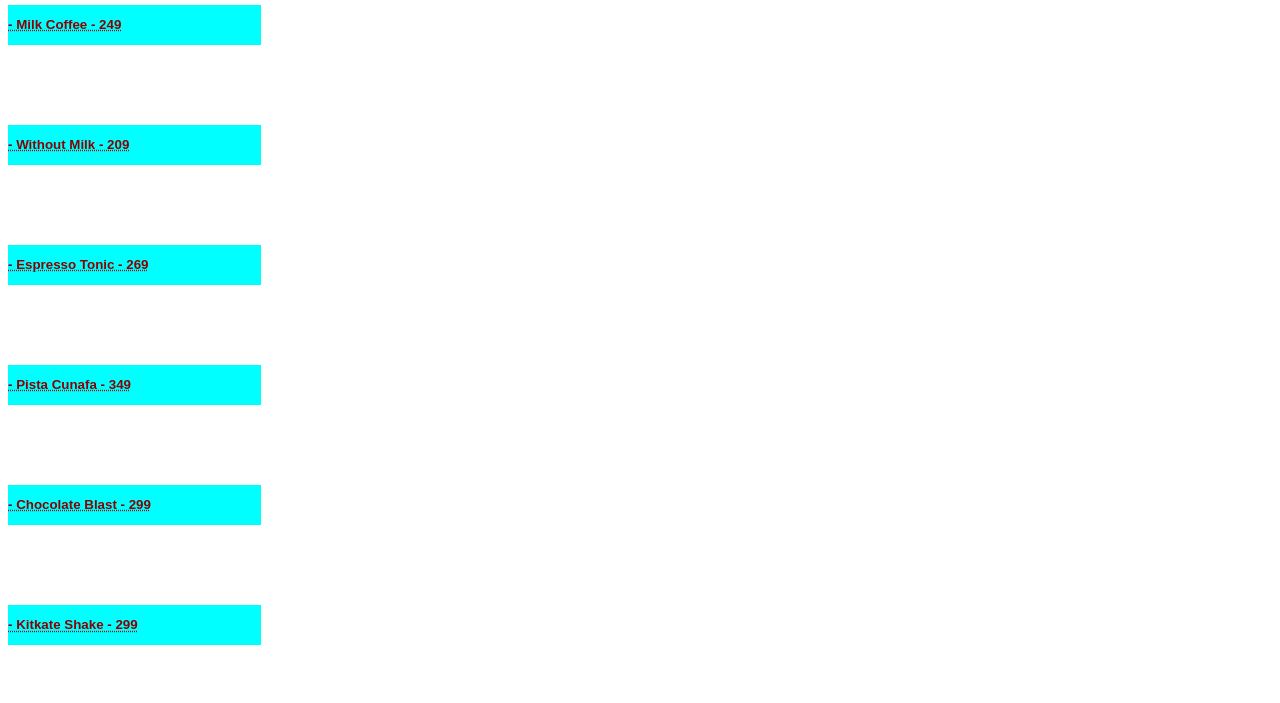
<file: restaurant.html>
<!doctype html>
<html lang="en">
  <head>
    <meta charset="UTF-8" />
    <meta name="viewport" content="width=device-width, initial-scale=1.0" />
    <title>Restaurant Menu</title>
    <link rel="stylesheet" href="restaurant.css" />
  </head>
  <body>
    <marquee behavior="" direction="right">
      <font size="10">Restaurant Menu Card</font>
    </marquee>
    <br /><br /><br />
    <h3>Pizza</h3>
    <br />
    <hr width="80%" align="left" />
    <br />
    <h6>- Margerita Pizza - 349</h6><br />
    <h6>- Sweet Corn - 349</h6><br />
    <h6>- Vegetable Pizza - 299</h6><br />
    <h6>- 7 Cheese - 499</h6><br />
    <h6>- Cheese Burst - 449</h6><br />
    <h6>- Family Pack - 799</h6><br /><br />

    <h3>Sizler</h3>
    <br />
    <font></font>
    <br />
    <hr width="80%" align="left" />
    <br />
    <h6>- Mexican Sizler - 699</h6><br />
    <h6>- Vegetable Sizler - 749</h6><br />
    <br />

    <h3>Garlic Bread</h3>
    <br />
    <font></font>
    <br />
    <hr width="80%" align="left" />
    <br />
    <h6>- Chesse Garlic Bread - 449</h6><br />
    <h6>- Supreme Garlic Bread - 399</h6><br /><br />

    <h3>French Fries</h3>
    <br />
    <font></font>
    <br />
    <hr width="80%" align="left" />
    <br />
    <h6>- Peri Peri Franch Fries - 189</h6><br />
    <h6>- Salted French Fries - 159</h6><br /><br />

    <h3>Mojito</h3>
    <br />
    <font></font>
    <br />
    <hr width="80%" align="left" />
    <br />
    <h6>- Lichi Mojito</h6><br />
    <h6>- Apple Mojito - 149</h6><br />
    <h6>- Wine Mojito - 199</h6><br />
    <h6>- Strawbery Mojito - 159</h6><br /><br />

    <h3>Coffee</h3>
    <br />
    <font></font>
    <br />
    <hr width="80%" align="left" />
    <br />
    <h6>- Capachino - 299</h6><br />
    <h6>- Milk Coffee - 249</h6><br />
    <h6>- Without Milk - 209</h6><br />
    <h6>- Espresso Tonic - 269</h6><br />
    <h6>- Pista Cunafa - 349</h6><br />
    <h6>- Chocolate Blast - 299</h6><br />
    <h6>- Kitkate Shake - 299</h6><br />
  </body>
</html>
</file>
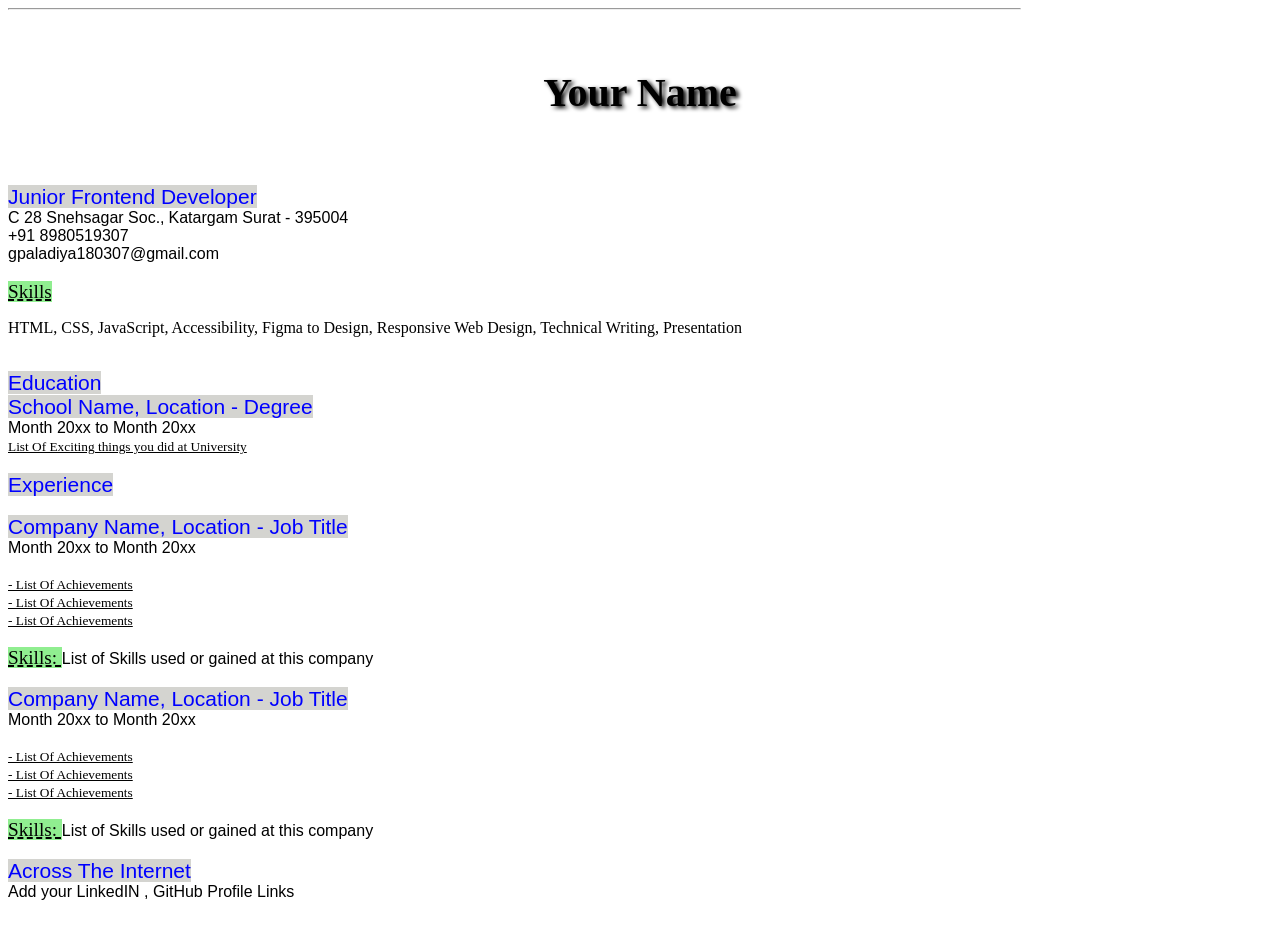
<file: resume.html>
<!doctype html>
<html lang="en">
  <head>
    <meta charset="UTF-8" />
    <meta name="viewport" content="width=device-width, initial-scale=1.0" />
    <title>Resume</title>
    <link rel="stylesheet" href="resume.css">
  </head>
  <body>
    <hr width="80%" align="left" />
    <br />
    <h2 style="font-size:40px; text-align:center";>Your Name</h2>
    <br /><br />
    <font color="green" size="4">Junior Frontend Developer</font>
    <br />
    <text>C 28 Snehsagar Soc.,</text>
    <text>Katargam Surat - 395004</text>
    <br />
    <text>+91 8980519307</text>
    <br />
    <text>gpaladiya180307@gmail.com</text>
    <br /><br />
    <big>Skills</big>
    <p>
      HTML, CSS, JavaScript, Accessibility, Figma to Design, Responsive Web
      Design, Technical Writing, Presentation
    </p>
    <br />
    <font >Education</font>
    <br />
    <font color="blue" size="4">School Name, Location - Degree</font>
    <br />
    <text>Month 20xx to Month 20xx</text>
    <br />
    <small>List Of Exciting things you did at University</small>
    <br /><br>
    <font color="green" size="4">Experience</font>
    <br /><br>
    <font color="blue" size="4">Company Name, Location - Job Title</font>
    <br />
    <text>Month 20xx to Month 20xx</text>
    <br />
    <br />
    <small>- List Of Achievements</small>
    <br />
    <small>- List Of Achievements</small>
    <br />
    <small>- List Of Achievements</small>
    <br /><br>
    <big>Skills: </big>
    <text>List of Skills used or gained at this company</text>
    <br /><br>
    <font color="blue" size="4">Company Name, Location - Job Title</font>
    <br />
    <text>Month 20xx to Month 20xx</text>
    <br />
    <br />
    <small>- List Of Achievements</small>
    <br />
    <small>- List Of Achievements</small>
    <br />
    <small>- List Of Achievements</small>
    <br /><br>
    <big>Skills: </big>
    <text>List of Skills used or gained at this company</text>
    <br /><br>
    <font color="green" size="4">Across The Internet</font>
    <br />
    <text>Add your LinkedIN , GitHub Profile Links</text>
    <br /><br /><br />
  </body>
</html>
</file>
<file: style.css>
p {
  color: chartreuse;
  background-color: lightcoral;

  text-align: justify;

  text-decoration: underline;
  text-decoration-style: dotted;
  text-decoration-color: blue;

  text-transform: uppercase;

  font-size: large;
  font-family: cursive;
}

h2 {
  background-color: blueviolet;
  text-align: end;

  text-decoration: overline;
  text-decoration: dashed;

  text-transform: lowercase;
  font-family: "Courier New", Courier, monospace;
  font-style: italic;
  font-weight: lighter;
  font-variant: small-caps;
}

.color {
  background-color: lightgray;
}

#bgcolor {
  background-color: lightskyblue;
}
</file>
<file: border&outline.css>
h1 {
  color: red;
  width: 200px;
  height: 150px;
  line-height: 150px;
  text-align: center;
  background-color: chartreuse;

  border-width: 15px;
  border-style: dotted;
  border-color: blue;

  border: 20px double green;

  border-top: 5px dotted red;
  border-bottom: 20px dashed red;

  border-top-left-radius: 40px;
  border-bottom-left-radius: 10px;
  border-top-right-radius: 80px;
  border-bottom-right-radius: 30px;

  border-radius: 40px;
  border-radius: 40px 120px;
  border-radius: 40px 120px 10px;
  border-radius: 40px 120px 10px 60px;

  outline-width: 15px;
  outline-color: lightblue;
  outline-style: solid;
  outline: 15px double black;
}

h2 {
  color: chocolate;
  width: 200px;
  height: 150px;
  line-height: 150px;
  /* background-color: aqua; */
  text-align: center;

  border-top: 20px solid green;
  border-right: 20px solid yellow;
  border-bottom: 20px solid rgb(7, 171, 226);
  border-left: 20px solid darkmagenta;

  border-top-width: 5px;
  border-left-width: 20px;
  border-right-width: 10px;
  border-bottom-width: 15px;
}

h3 {
  color: green;
  width: 250px;
  height: 200px;
  line-height: 200px;
  text-align: center;

  border: 25px solid green;

  border-top-left-radius: 400px;
  border-top-right-radius: 400px;
}

h4 {
  color: red;
  width: 150px;
  height: 100px;
  line-height: 100px;
  text-align: center;

  border: 10px solid green;
  border-bottom: 10px dashed lightgreen;
  border-top: 15px;

  border-top-left-radius: 450px;
  border-top-right-radius: 450px;

  outline: 30px double greenyellow;
  outline-width: 20px;
}

h5 {
  color: darkmagenta;
  width: 150px;
  height: 200px;
  line-height: 100px;
  text-align: center;
  font-style: bold;
  font-size: 20px;
  background-color: bisque;

  border-left: 30px double lightblue;
  border-right: 30px double lightblue;

  border-top-left-radius: 100px;
  border-top-right-radius: 100px;
  border-bottom-left-radius: 100px;
  border-bottom-right-radius: 100px;

  outline: 10px solid black;

  text-decoration: underline;
  text-decoration-style: double;
}
</file>
<file: margin_padding.css>
h1 {
  color: red;
  width: 200px;
  background-color: bisque;
  height: 250px;
  line-height: 250px;
  text-align: center;

  border: 20px solid yellowgreen;

  margin-top: 30px;
  margin-bottom: 200px;
  margin-left: 100px;
  margin-right: 300px;

  padding: 200px 30px 50px;
}

h2 {
  color: green;
  width: 200px;
  font-size: 130px;
  font-family: Arial, Helvetica, sans-serif;
  background-color: darkgoldenrod;
  height: 250px;
  line-height: 250px;
  text-align: center;

  border: 20px solid lightgreen;

  margin: 40px 60px 120px;

  padding-top: 400px;
  padding-left: 150px;
  padding-right: 300px;

  border-top-left-radius: 800px;
  border-top-right-radius: 600px;
  border-bottom-left-radius: 600px;

  outline: 40px solid blue;
}

h3 {
  color: blue;
  width: 200px;
  background-color: aqua;
  height: 250px;
  line-height: 250px;
  text-align: center;

  font: bold;
  font-size: 100px;
  border: 20px solid gray;

  margin-top: 200px;
  margin-left: 680px;
  margin-bottom: 290px;

  padding: 300px;

  /* border-top-left-radius: 500px; */
  border-top-right-radius: 500px;
  border-bottom-left-radius: 500px;

  outline: 20px dashed red;
}

h4 {
  color: rgb(32, 231, 6);
  width: 400px;
  font-size: 200px;
  font-family: "Segoe UI", Tahoma, Geneva, Verdana, sans-serif;
  background-color: brown;
  height: 250px;
  line-height: 250px;
  text-align: center;

  border: 20px solid royalblue;

  margin: 100px 250px;

  padding-left: 200px;
  padding-right: 400px;

  border-top-left-radius: 100px;
  border-top-right-radius: 100px;
  border-bottom-left-radius: 150px;
  border-bottom-right-radius: 150px;

  outline: 30px double black;
}

font {
  color: blue;
  width: 200px;
  background-color: aqua;
  height: 250px;
  line-height: 250px;
  text-align: center;

  font: bold;
  font-size: 100px;
  border: 20px solid gray;

  margin-top: 200px;
  margin-left: 400px;
  margin-bottom: 300px;

  padding: 300px;

  /* border-top-left-radius: 500px; */
  border-bottom-right-radius: 500px;
  border-top-left-radius: 500px;

  outline: 20px dashed red;
}

text {
  color: blue;
  width: 200px;
  background-color: aqua;
  height: 250px;
  line-height: 250px;
  text-align: center;

  font: bold;
  font-size: 100px;
  border: 20px solid gray;

  margin-top: 200px;
  margin-left: 400px;
  margin-bottom: 200px;

  padding: 300px;

  /* border-top-left-radius: 500px; */
  border-bottom-right-radius: 500px;
  border-top-left-radius: 500px;

  outline: 20px dashed red;
}

b {
  color: blue;
  width: 200px;
  background-color: aqua;
  height: 250px;
  line-height: 250px;
  text-align: center;

  font: bold;
  font-size: 100px;
  border: 20px solid gray;

  margin-top: 200px;
  margin-left: 400px;
  margin-bottom: 200px;

  padding: 300px;

  /* border-top-left-radius: 500px; */
  border-top-right-radius: 500px;
  border-bottom-left-radius: 500px;

  outline: 20px dashed red;
}

p {
  color: blue;
  width: 2000px;
  background-color: rgb(145, 255, 0);
  height: 400px;
  line-height: 400px;
  text-align: center;
  font: bold;
  font-size: 100px;
  border: 20px solid gray;
}
</file>
<file: parallax-web-page.css>
.img {
    background-image: url(flower.png);
    height: 500px;
    width: 100%;
    background-size: 100% 100%;
    background-repeat: no-repeat;
    background-attachment: fixed;
}
</file>
<file: prac2.css>
.testing {
  background-color: red;
  border: 2px solid black;
  width: 3%;
  padding: 1%;
  border-radius: 50%;
  color: white;
  height: 3%;
  line-height: 3%;
  /* text-align: center; */
  margin-top: 3%;
  margin-left: 10%;
}

.probability {
  background-color: yellow;
  border: 2px solid black;
  width: 5%;
  padding: 5%;
  border-radius: 50%;
  color: rgb(23, 0, 230);
  height: 5%;
  line-height: 5%;
  margin-top: 1%;
  margin-left: 20%;
}
</file>
<file: restaurant.css>
h6 {
    width: 20%;
    text-align: justify;
    font-size: smaller;
    background-color: aqua;
    height: 40px;
    line-height: 40px;
    text-decoration: underline;
    text-decoration-style: dotted;
    color: darkred;
    font-family: Arial, Helvetica, sans-serif;
}

h3 {
    background-color: lightgreen;
    width: 50%  ;
    height: 50px;
    line-height: 50%;
    text-align: center;
    text-decoration: underline;
    text-decoration-style: double;
    font-family: 'Gill Sans', 'Gill Sans MT', Calibri, 'Trebuchet MS', sans-serif;
}
</file>
<file: resume.css>
small {
    text-decoration: underline;
}

font {
    color: blue;   
    font-size: 21px;
    font-weight: 100;
    background-color: rgb(212, 212, 208);
    font-family: 'Franklin Gothic Medium', 'Arial Narrow', Arial, sans-serif;
}

big {
    text-decoration: underline;
    text-decoration-style: dashed;
    background-color: lightgreen;
}

text {
    text-align: justify;
    font-family: 'Gill Sans', 'Gill Sans MT', Calibri, 'Trebuchet MS', sans-serif;
}

h2 {
    text-shadow:3px 2px 4px black;
}
</file>
